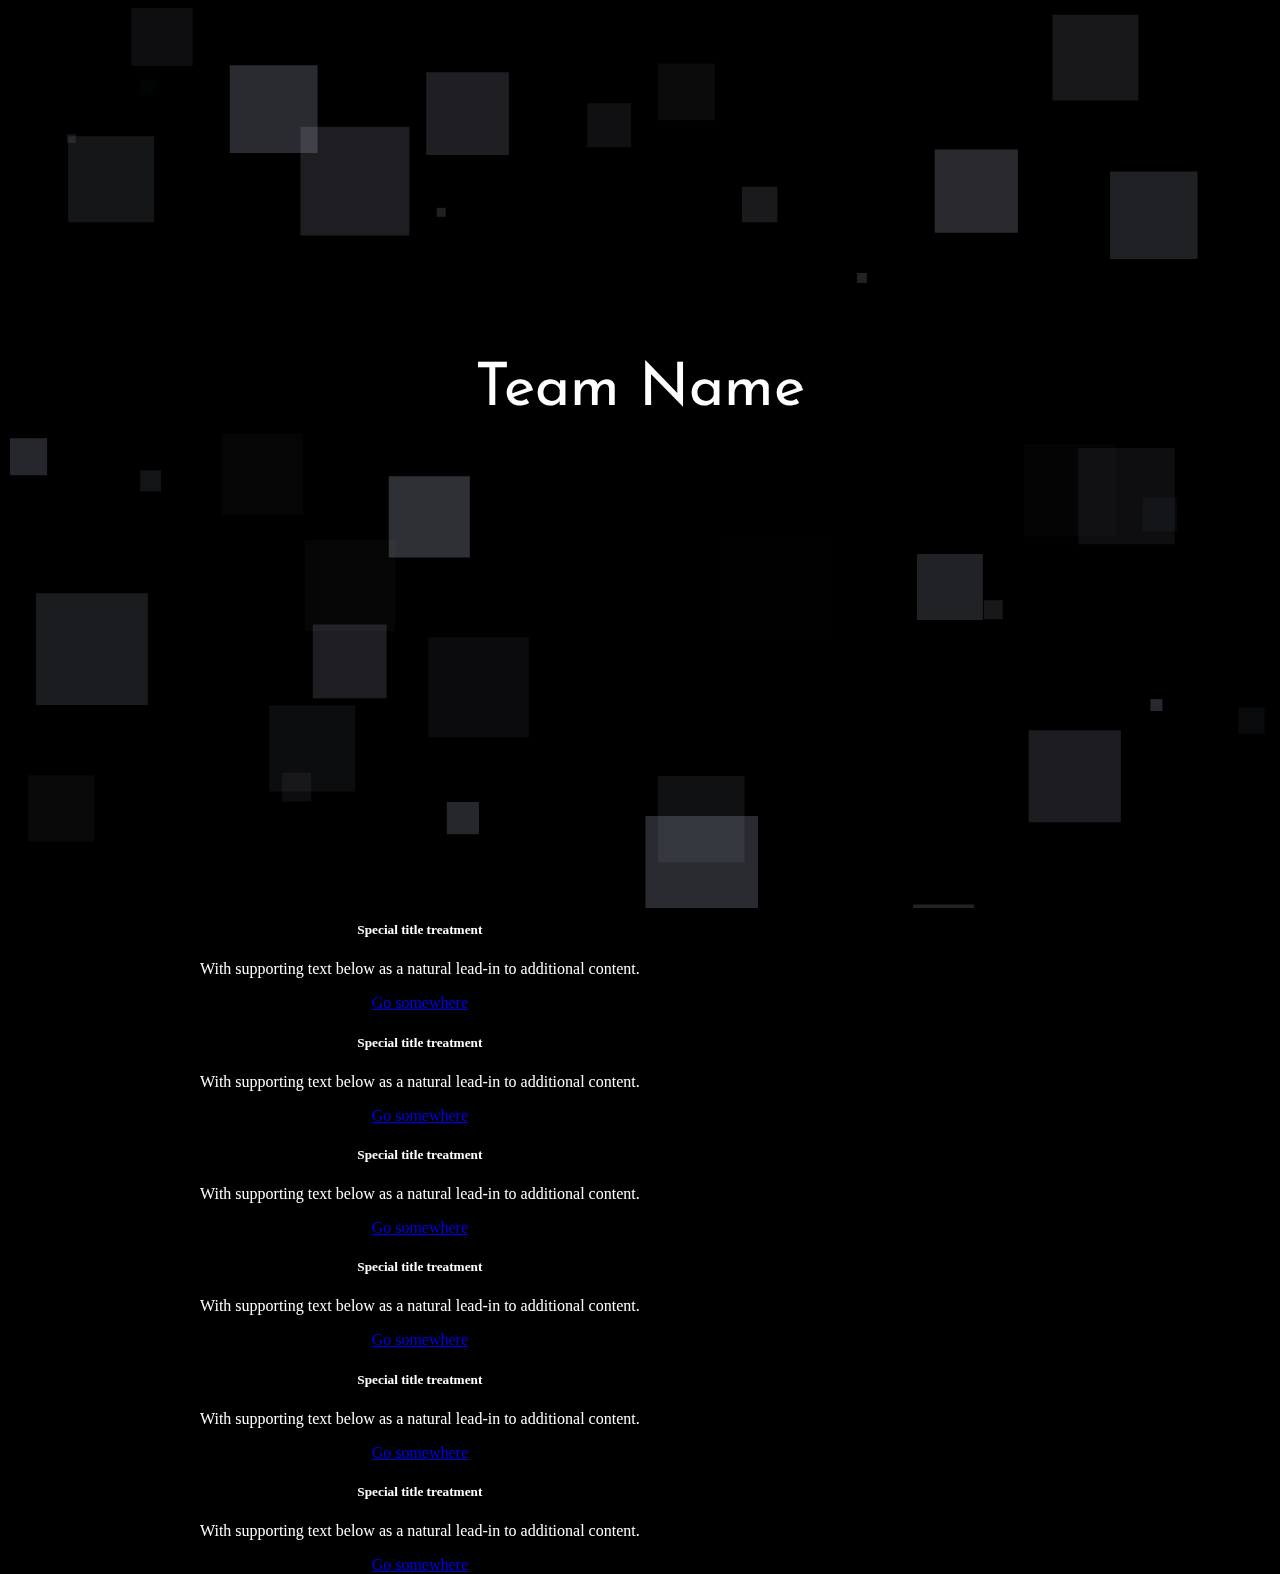
<file: trash/index.html>
<!doctype HTML>
<html>
<head>
<title>Hello</title>
<!--
<link rel="stylesheet" href="https://fonts.googleapis.com/icon?family=Material+Icons">
<link rel="stylesheet" href="https://code.getmdl.io/1.3.0/material.blue_grey-amber.min.css"> -->
<link rel="stylesheet" href="app.css"> 
<link rel="stylesheet" href="https://stackpath.bootstrapcdn.com/bootstrap/4.1.3/css/bootstrap.min.css" integrity="sha384-MCw98/SFnGE8fJT3GXwEOngsV7Zt27NXFoaoApmYm81iuXoPkFOJwJ8ERdknLPMO" crossorigin="anonymous">
</head>
<body>
<div id="particles-js"></div>
<div class="centertext">Team Name</div>
<div class="content" >

  <div class="row">
    <div class="col-sm-6">
      <div class="card">
        <div class="card-body">
          <h5 class="card-title">Special title treatment</h5>
          <p class="card-text">With supporting text below as a natural lead-in to additional content.</p>
          <a href="#" class="btn btn-primary">Go somewhere</a>
        </div>
      </div>
    </div>
    <div class="col-sm-6">
      <div class="card">
        <div class="card-body">
          <h5 class="card-title">Special title treatment</h5>
          <p class="card-text">With supporting text below as a natural lead-in to additional content.</p>
          <a href="#" class="btn btn-primary">Go somewhere</a>
        </div>
      </div>
    </div>
  </div>
  <div class="row">
    <div class="col-sm-6">
      <div class="card">
        <div class="card-body">
          <h5 class="card-title">Special title treatment</h5>
          <p class="card-text">With supporting text below as a natural lead-in to additional content.</p>
          <a href="#" class="btn btn-primary">Go somewhere</a>
        </div>
      </div>
    </div>
    <div class="col-sm-6">
      <div class="card">
        <div class="card-body">
          <h5 class="card-title">Special title treatment</h5>
          <p class="card-text">With supporting text below as a natural lead-in to additional content.</p>
          <a href="#" class="btn btn-primary">Go somewhere</a>
        </div>
      </div>
    </div>
  </div>
  <div class="row">
    <div class="col-sm-6">
      <div class="card">
        <div class="card-body">
          <h5 class="card-title">Special title treatment</h5>
          <p class="card-text">With supporting text below as a natural lead-in to additional content.</p>
          <a href="#" class="btn btn-primary">Go somewhere</a>
        </div>
      </div>
    </div>
    <div class="col-sm-6">
      <div class="card">
        <div class="card-body">
          <h5 class="card-title">Special title treatment</h5>
          <p class="card-text">With supporting text below as a natural lead-in to additional content.</p>
          <a href="#" class="btn btn-primary">Go somewhere</a>
        </div>
      </div>
    </div>
  </div>

</div>
<script src="particles.js"></script>
<script src="app.js"></script>
<!--
<script defer src="https://code.getmdl.io/1.3.0/material.min.js"></script> -->
<script src="https://code.jquery.com/jquery-3.3.1.slim.min.js" integrity="sha384-q8i/X+965DzO0rT7abK41JStQIAqVgRVzpbzo5smXKp4YfRvH+8abtTE1Pi6jizo" crossorigin="anonymous"></script>
<script src="https://cdnjs.cloudflare.com/ajax/libs/popper.js/1.14.3/umd/popper.min.js" integrity="sha384-ZMP7rVo3mIykV+2+9J3UJ46jBk0WLaUAdn689aCwoqbBJiSnjAK/l8WvCWPIPm49" crossorigin="anonymous"></script>
<script src="https://stackpath.bootstrapcdn.com/bootstrap/4.1.3/js/bootstrap.min.js" integrity="sha384-ChfqqxuZUCnJSK3+MXmPNIyE6ZbWh2IMqE241rYiqJxyMiZ6OW/JmZQ5stwEULTy" crossorigin="anonymous"></script>
</body>
</html>
</file>
<file: trash/app.css>
@import url('https://fonts.googleapis.com/css?family=Josefin+Sans');

  .centertext
  {
    position: absolute;
    left: 0;
    top: 40%;
    width: 100%;
    text-align: center;
    color: white;
    font-size: 60px;
    font-family: 'Josefin Sans', sans-serif;
  }

  body
  {
    background-color: black !important;
    background-repeat: repeat;
  }
  .content{
    color: white;
    position: absolute;
    top: 100%;
    text-align: center;
    margin-left: 15%;
    margin-right: 15%;
  }

  #particles-js
  {
    width: 100%;
    height: 100%;
    position: fixed;
    background-size: cover;
    background-position: 50% 50%;
    background-repeat: no-repeat;
}
</file>
